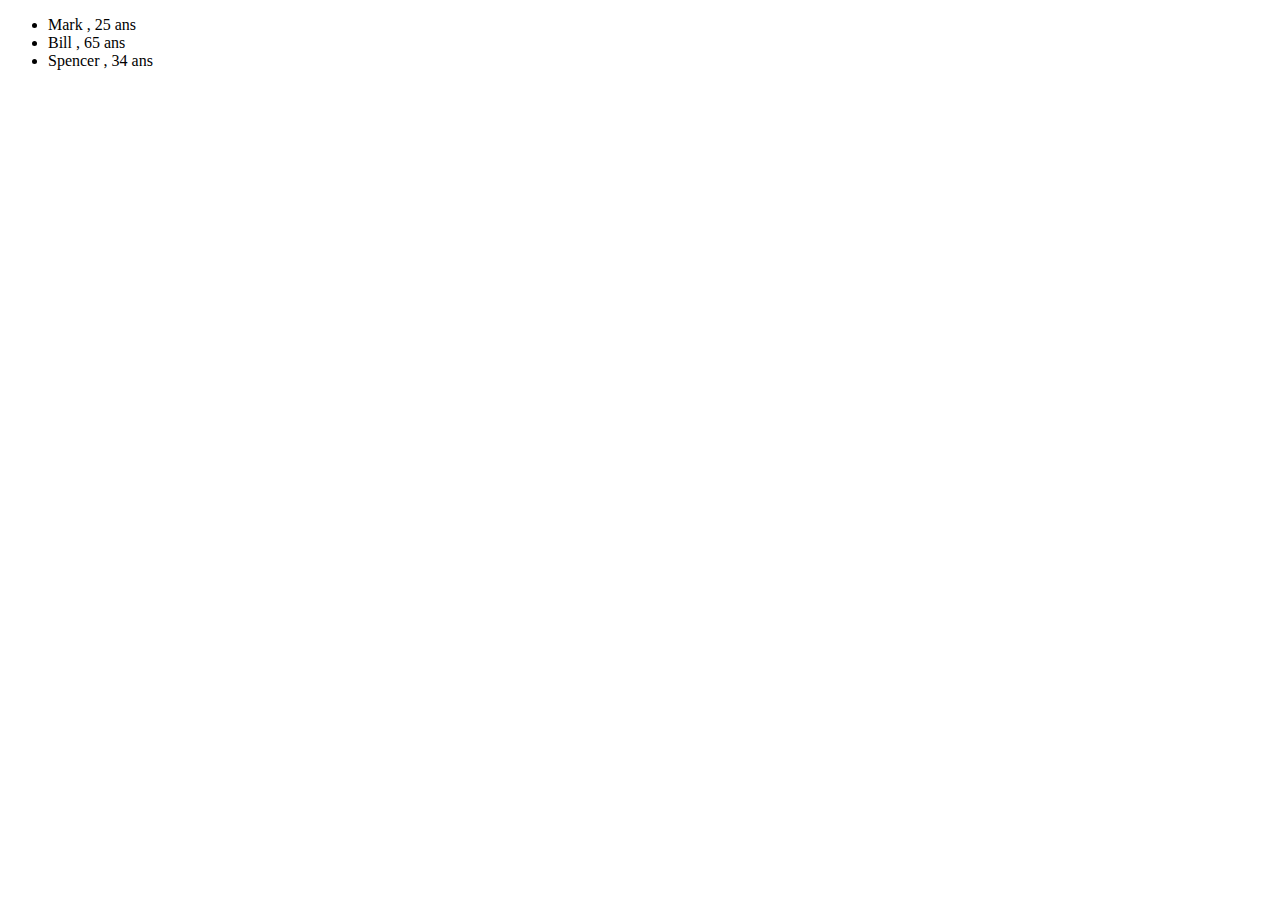
<file: index_list.html>
<!DOCTYPE html>
<html lang="en">
<head>
    <meta charset="UTF-8">
    <title></title>

</head>
<body>



<script src="https://ajax.googleapis.com/ajax/libs/jquery/3.6.0/jquery.min.js"></script>
<script src="list.js"></script>
</body>
</html>
</file>
